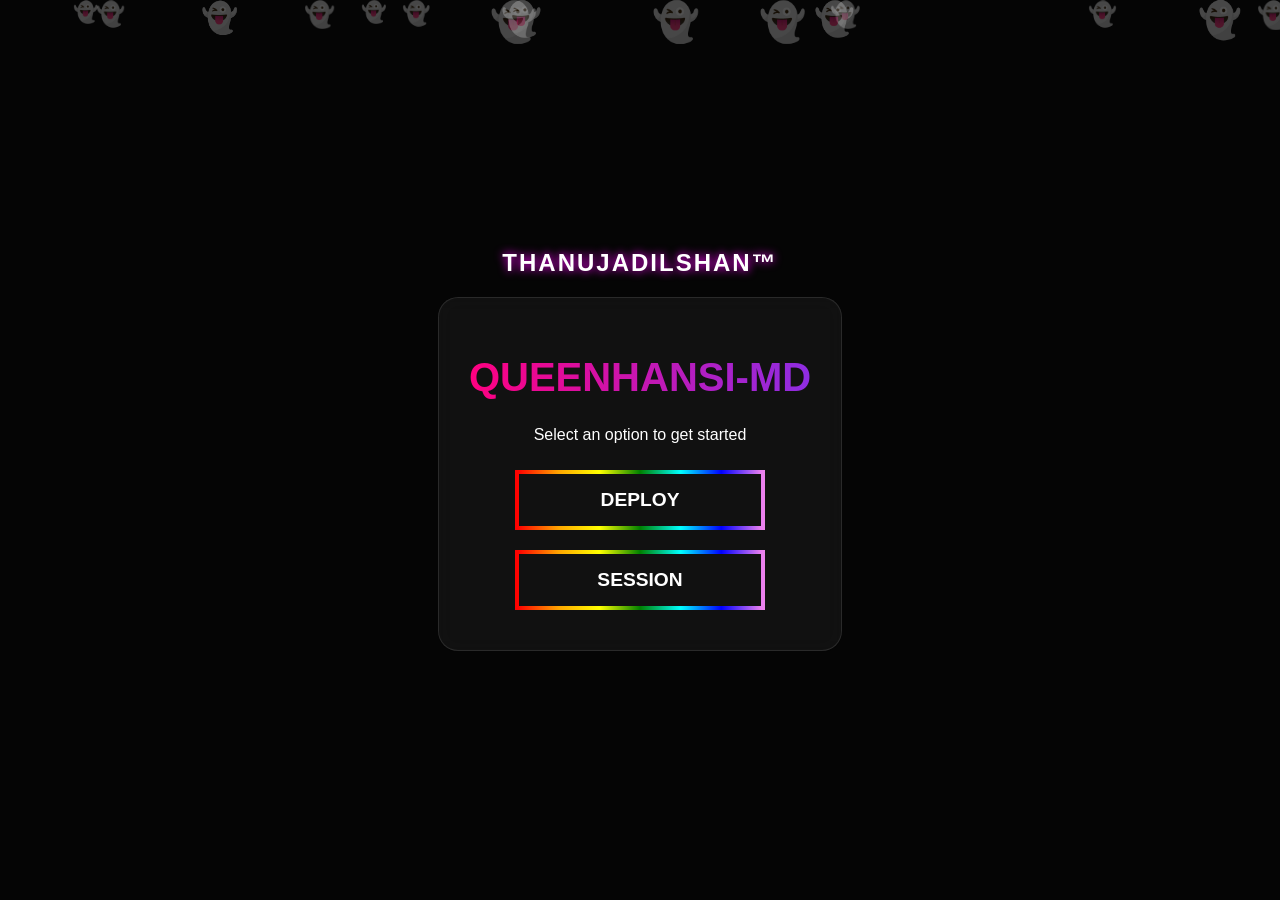
<file: index.html>
<!DOCTYPE html>
<html lang="si">
<head>
    <meta charset="UTF-8">
    <meta name="viewport" content="width=device-width, initial-scale=1.0">
    <title>QUEENHANSI-MD DEPLOY</title>
    <style>
        :root {
            --rgb-speed: 3s;
        }

        body {
            background-color: #050505;
            color: white;
            font-family: 'Segoe UI', Tahoma, Geneva, Verdana, sans-serif;
            display: flex;
            flex-direction: column;
            align-items: center;
            justify-content: center;
            min-height: 100vh;
            margin: 0;
            overflow-x: hidden;
        }

        /* පසුබිමේ පාවෙන භූත රූප (Floating Ghosts) */
        .background-effect {
            position: fixed;
            top: 0;
            left: 0;
            width: 100%;
            height: 100%;
            pointer-events: none;
            z-index: -1;
        }

        .ghost {
            position: absolute;
            font-size: 2rem;
            animation: float 10s infinite linear;
            opacity: 0.3;
        }

        @keyframes float {
            0% { transform: translateY(100vh) translateX(0); opacity: 0; }
            50% { opacity: 0.5; }
            100% { transform: translateY(-10vh) translateX(50px); opacity: 0; }
        }

        /* Launcher Name Styles */
        .launcher-name {
            font-size: 1.5rem;
            font-weight: bold;
            margin-bottom: 20px;
            letter-spacing: 2px;
            text-shadow: 0 0 10px #ff00ff;
            color: #fff;
        }

        /* RGB Border Animation */
        .rgb-btn {
            background: #111;
            border: 4px solid;
            border-image: linear-gradient(to right, red, orange, yellow, green, cyan, blue, violet) 1;
            animation: borderRotate var(--rgb-speed) infinite linear;
            color: white;
            padding: 15px 40px;
            font-size: 1.2rem;
            font-weight: bold;
            cursor: pointer;
            margin: 10px;
            width: 250px;
            transition: 0.3s;
            text-decoration: none;
            text-align: center;
            display: inline-block;
        }

        @keyframes borderRotate {
            100% { filter: hue-rotate(360deg); }
        }

        .rgb-btn:hover {
            transform: scale(1.05);
            box-shadow: 0 0 20px rgba(255, 255, 255, 0.2);
        }

        /* Container for sections */
        .container {
            text-align: center;
            background: rgba(255, 255, 255, 0.05);
            padding: 30px;
            border-radius: 20px;
            backdrop-filter: blur(10px);
            border: 1px solid rgba(255, 255, 255, 0.1);
        }

        .hidden { display: none; }

        input {
            background: #222;
            border: 2px solid;
            border-image: linear-gradient(to right, cyan, blue) 1;
            animation: borderRotate 5s infinite linear;
            padding: 12px;
            color: white;
            border-radius: 5px;
            outline: none;
            width: 80%;
            margin-bottom: 15px;
            text-align: center;
        }

        h1 {
            background: linear-gradient(to right, #ff0080, #8e2de2);
            -webkit-background-clip: text;
            -webkit-text-fill-color: transparent;
            font-size: 2.5rem;
        }
    </style>
</head>
<body>

    <div class="background-effect" id="bg"></div>

    <div class="launcher-name">THANUJADILSHAN™</div>

    <div class="container" id="main-menu">
        <h1>QUEENHANSI-MD</h1>
        <p>Select an option to get started</p>
        <button class="rgb-btn" onclick="showDeploy()">DEPLOY</button><br>
        <button class="rgb-btn" onclick="showSession()">SESSION</button>
    </div>

    <div class="container hidden" id="deploy-panel">
        <h2>Deploy Panel</h2>
        <a href="https://dashboard.render.com/" class="rgb-btn">RENDER</a><br>
        <a href="https://huggingface.co/spaces" class="rgb-btn">HUGGING FACE</a><br>
        <a href="https://www.heroku.com/" class="rgb-btn">HEROKU</a><br>
        <button onclick="goBack()" style="background:none; color:grey; border:none; cursor:pointer; margin-top:10px;">Back</button>
    </div>

    <div class="container hidden" id="session-panel">
        <h2>Get Session ID</h2>
        <button class="rgb-btn" onclick="showPairCode()">PAIR CODE</button><br>
        <button class="rgb-btn" onclick="location.href='YOUR_QR_LINK_HERE'">QR CODE</button><br>
        <button onclick="goBack()" style="background:none; color:grey; border:none; cursor:pointer; margin-top:10px;">Back</button>
    </div>

    <div class="container hidden" id="pair-panel">
        <h2>Pairing Code</h2>
        <input type="text" placeholder="+947xxxxxxxx" id="numberInput">
        <br>
        <button class="rgb-btn" onclick="alert('Connecting...')">GET CODE</button><br>
        <button onclick="goBackToSession()" style="background:none; color:grey; border:none; cursor:pointer; margin-top:10px;">Back</button>
    </div>

    <script>
        // පසුබිමේ හොල්මන් පාවෙන ඉෆෙක්ට් එක සෑදීම
        const bg = document.getElementById('bg');
        for (let i = 0; i < 15; i++) {
            let ghost = document.createElement('div');
            ghost.className = 'ghost';
            ghost.innerText = '👻';
            ghost.style.left = Math.random() * 100 + 'vw';
            ghost.style.animationDelay = Math.random() * 5 + 's';
            ghost.style.fontSize = (Math.random() * 20 + 20) + 'px';
            bg.appendChild(ghost);
        }

        // Navigation Functions
        function showDeploy() {
            document.getElementById('main-menu').classList.add('hidden');
            document.getElementById('deploy-panel').classList.remove('hidden');
        }

        function showSession() {
            document.getElementById('main-menu').classList.add('hidden');
            document.getElementById('session-panel').classList.remove('hidden');
        }

        function showPairCode() {
            document.getElementById('session-panel').classList.add('hidden');
            document.getElementById('pair-panel').classList.remove('hidden');
        }

        function goBack() {
            document.getElementById('deploy-panel').classList.add('hidden');
            document.getElementById('session-panel').classList.add('hidden');
            document.getElementById('main-menu').classList.remove('hidden');
        }

        function goBackToSession() {
            document.getElementById('pair-panel').classList.add('hidden');
            document.getElementById('session-panel').classList.remove('hidden');
        }
    </script>
</body>
</html>
</file>
